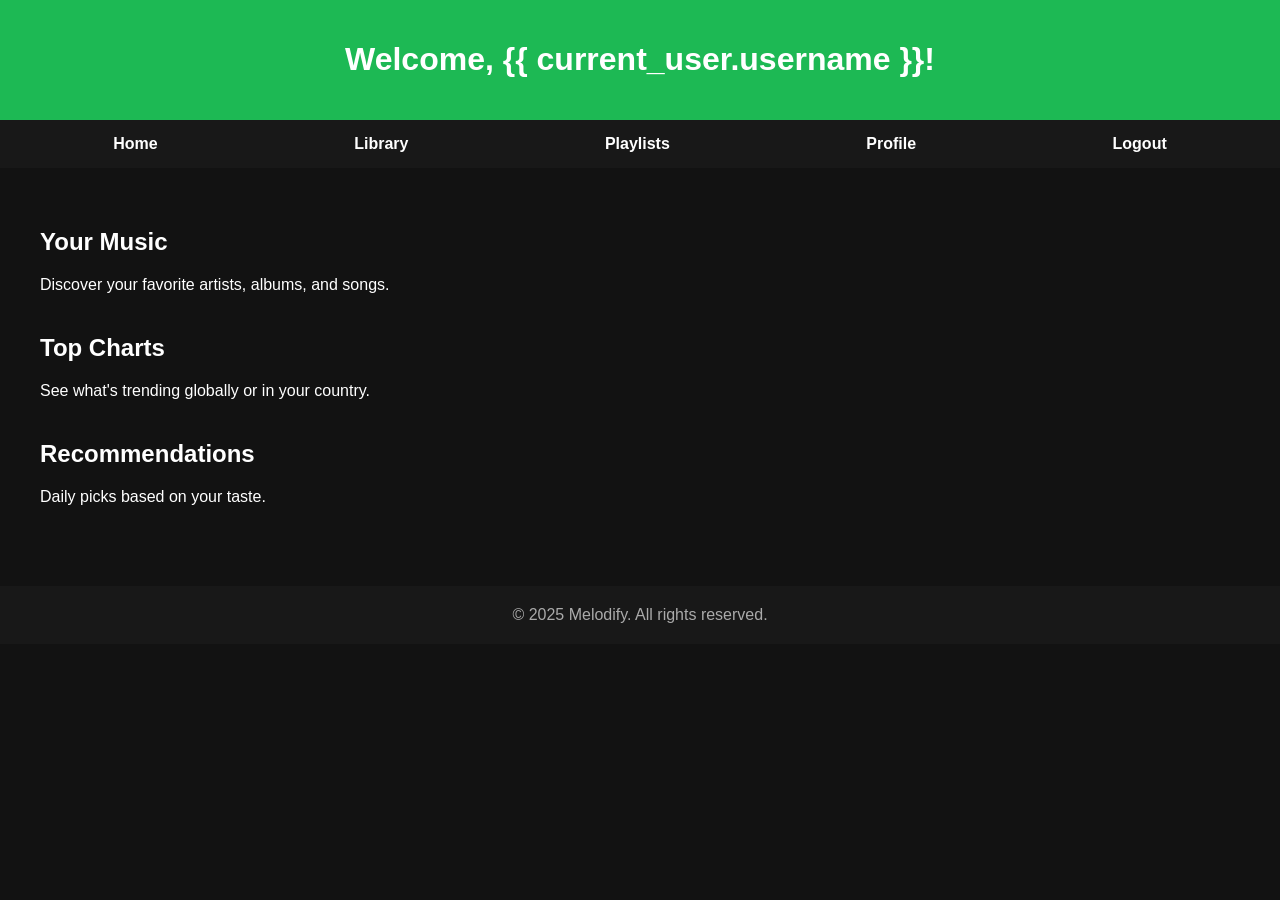
<file: app/templates/index.html>
<!-- templates/index.html -->
<!DOCTYPE html>
<html lang="en">
<head>
    <meta charset="UTF-8">
    <meta name="viewport" content="width=device-width, initial-scale=1.0">
    <title>Melodify</title>
    <style>
        body {
            margin: 0;
            font-family: Arial, sans-serif;
            background-color: #121212;
            color: white;
        }
        header {
            background-color: #1DB954;
            padding: 20px;
            text-align: center;
        }
        nav {
            background-color: #181818;
            padding: 15px;
            display: flex;
            justify-content: space-around;
        }
        nav a {
            color: white;
            text-decoration: none;
            font-weight: bold;
        }
        nav a:hover {
            color: #1DB954;
        }
        main {
            padding: 40px;
        }
        section {
            margin-bottom: 40px;
        }
        footer {
            text-align: center;
            padding: 20px;
            background-color: #181818;
            color: #aaa;
        }
    </style>
</head>
<body>
    <header>
        <h1>Welcome, {{ current_user.username }}!</h1>
    </header>

    <nav>
        <a href="#">Home</a>
        <a href="#">Library</a>
        <a href="#">Playlists</a>
        <a href="#">Profile</a>
        <a href="/logout">Logout</a>
    </nav>

    <main>
        <section>
            <h2>Your Music</h2>
            <p>Discover your favorite artists, albums, and songs.</p>
        </section>

        <section>
            <h2>Top Charts</h2>
            <p>See what's trending globally or in your country.</p>
        </section>

        <section>
            <h2>Recommendations</h2>
            <p>Daily picks based on your taste.</p>
        </section>
    </main>

    <footer>
        &copy; 2025 Melodify. All rights reserved.
    </footer>
</body>
</html>
</file>
